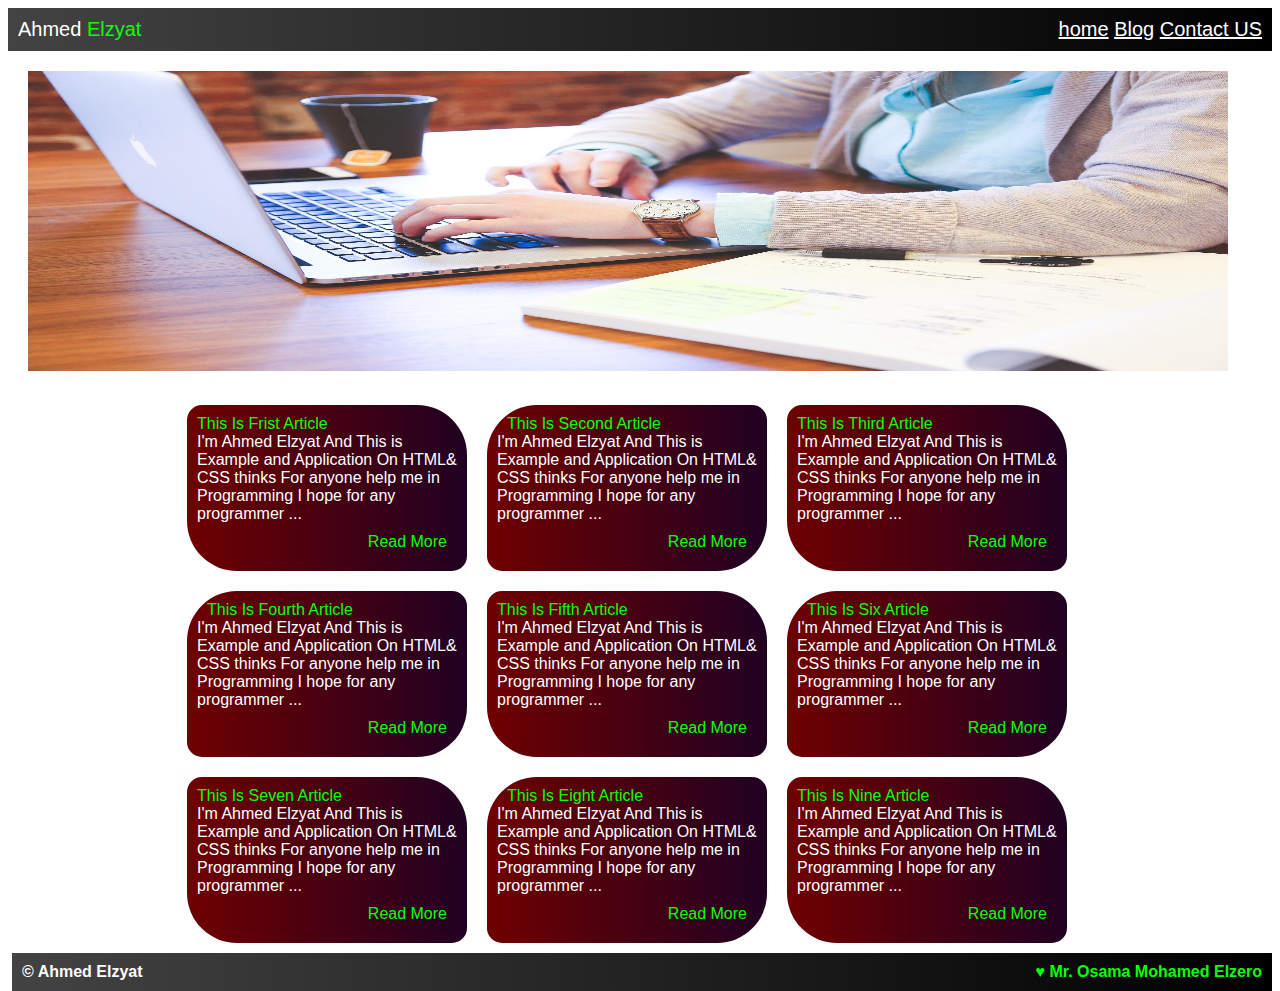
<file: index.html>
<!DOCTYPE html>
<html lang="en">
    <head>
        <meta charset="UTF-8">
        <title>Ahmed Elzyat</title>
        <link rel="stylesheet" href="index.css">
    </head>
    <body>
        <header>
            Ahmed <span>Elzyat</span>
            <div>
                <a href="index.html" target="_blank">home</a>
                <a href="#" target="_blank">Blog</a>
                <a href="contact.html" target="_blank">Contact US</a>
            </div>
        </header>
        <img src="tophead.jpg" alt="top head" class="tophead">
        <div class="art">
            <article class="art1">
                <span class="art1">This Is Frist Article</span> <br> I'm Ahmed Elzyat And This is Example and Application On HTML& CSS thinks For anyone help me in Programming I hope for any programmer ...<br> <div class="readmore">Read More</div>
            </article>
            <article class="art2">
                <span class="art3">This Is Second Article</span> <br> I'm Ahmed Elzyat And This is Example and Application On HTML& CSS thinks For anyone help me in Programming I hope for any programmer ...<br> <div class="readmore">Read More</div>
            </article>
            <article class="art1">
                <span class="art1">This Is Third Article</span> <br> I'm Ahmed Elzyat And This is Example and Application On HTML& CSS thinks For anyone help me in Programming I hope for any programmer ...<br> <div class="readmore">Read More</div>
            </article>
            <article class="art2">
                <span class="art3">This Is Fourth Article</span> <br> I'm Ahmed Elzyat And This is Example and Application On HTML& CSS thinks For anyone help me in Programming I hope for any programmer ...<br> <div class="readmore">Read More</div>
            </article>
            <article class="art1">
                <span class="art1">This Is Fifth Article</span> <br> I'm Ahmed Elzyat And This is Example and Application On HTML& CSS thinks For anyone help me in Programming I hope for any programmer ...<br> <div class="readmore">Read More</div>
            </article>
            <article class="art2">
                <span class="art3">This Is Six Article</span> <br> I'm Ahmed Elzyat And This is Example and Application On HTML& CSS thinks For anyone help me in Programming I hope for any programmer ...<br> <div class="readmore">Read More</div>
            </article>
            <article class="art1">
                <span class="art1">This Is Seven Article</span> <br> I'm Ahmed Elzyat And This is Example and Application On HTML& CSS thinks For anyone help me in Programming I hope for any programmer ...<br> <div class="readmore">Read More</div>
            </article>
            <article class="art2">
                <span class="art3">This Is Eight Article</span> <br> I'm Ahmed Elzyat And This is Example and Application On HTML& CSS thinks For anyone help me in Programming I hope for any programmer ...<br> <div class="readmore">Read More</div>
            </article>
            <article class="art1">
                <span class="art1">This Is Nine Article</span> <br> I'm Ahmed Elzyat And This is Example and Application On HTML& CSS thinks For anyone help me in Programming I hope for any programmer ...<br> <div class="readmore">Read More</div>
            </article>
        </div>
        <aside>
        </aside>
        <div class="footer">
            &copy; Ahmed Elzyat <span class="elzero">&hearts; Mr. Osama Mohamed Elzero</span>
        </div>
    </body>
</html>
</file>
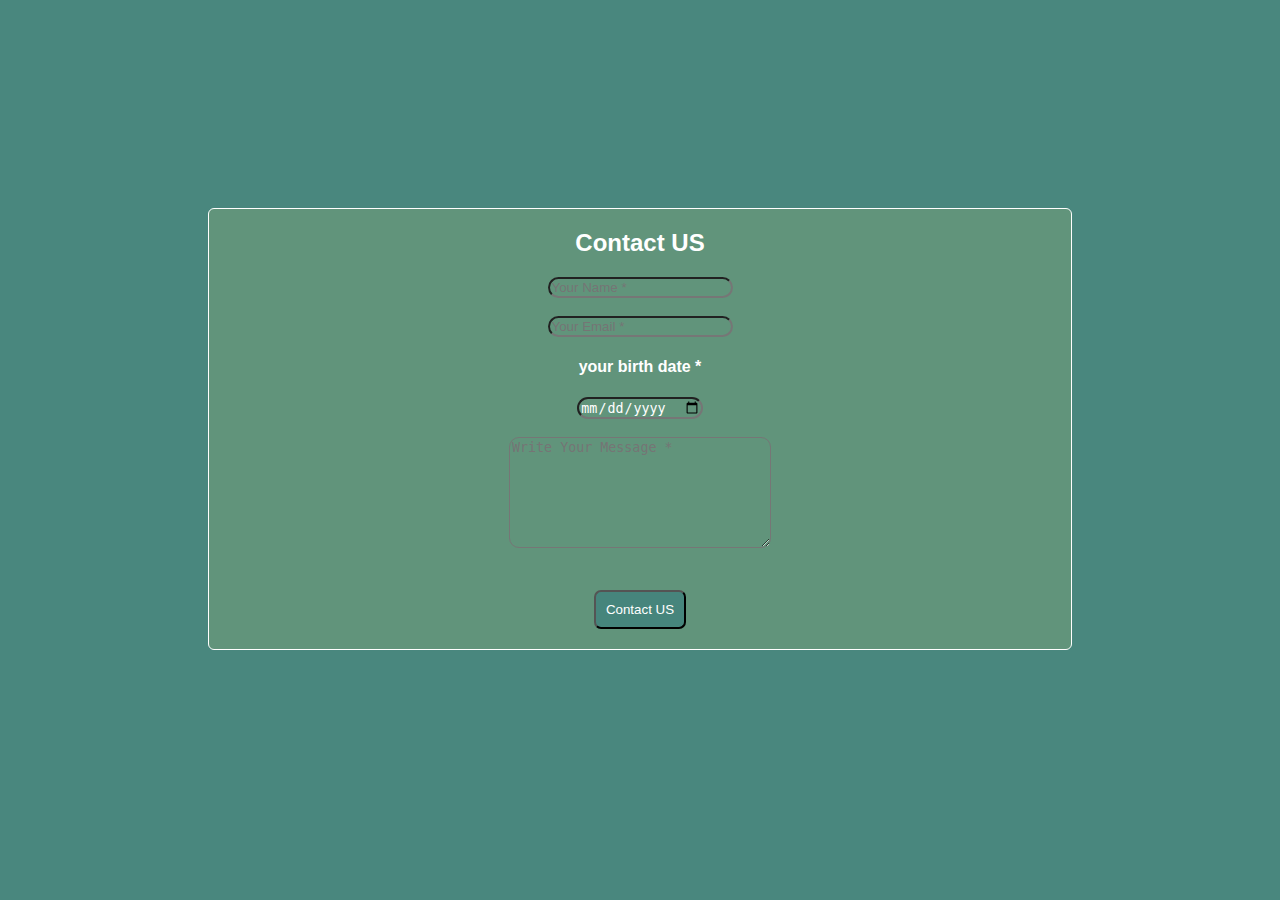
<file: contact.html>
<!DOCTYPE html>
<html lang="en">
    <head>
        <meta charset="UTF-8">
        <title>Ahmed Elzyat</title>
        <link rel="stylesheet" href="style.css">
    </head>
    <body>
        <div>
            <form action="#">
            <h2 class="header">Contact US</h2>
            <input class="name" type="text" name="Your Name" placeholder="Your Name *" required="required"/>
            <br> <br>
            <input class="email" type="email" name="Your Email" placeholder="Your Email *" required="required"/>
            <br> 
            <h4 class="birth">your birth date *</h4>
            <input class="date" type="date" name="yourbirthmonth" placeholder="month" size="2px" required="required"/>
            <br> <br>
            <textarea name="yourmessage" placeholder="Write Your Message *" cols="30" rows="7" required="required"></textarea>
            <br> <br>
            <input class="submit" type="submit" name="Contact US" value="Contact US">
        </div>
    </body>
</html>
</file>
<file: index.css>
body
{
    font-family: 'Gill Sans', 'Gill Sans MT', Calibri, 'Trebuchet MS', sans-serif;
}
header
{
    background: #000000;  /* fallback for old browsers */
background: -webkit-linear-gradient(to right, #434343, #000000);  /* Chrome 10-25, Safari 5.1-6 */
background: linear-gradient(to right, #434343, #000000); /* W3C, IE 10+/ Edge, Firefox 16+, Chrome 26+, Opera 12+, Safari 7+ */

    color: white;
    padding: 10px;
    font-size: 20px;
}
div
{
    float: right;
}
a
{
    color: white;
}
a:hover
{
    text-decoration: overline;
    text-decoration-color: rgb(0, 255, 0);
    color: rgb(10, 255, 10);
}
span
{
    color: rgb(10, 255, 10);
}
article
{
    width: 260px;
    padding: 10px;
    background: #200122;  /* fallback for old browsers */
background: -webkit-linear-gradient(to right, #6f0000, #200122);  /* Chrome 10-25, Safari 5.1-6 */
background: linear-gradient(to right, #6f0000, #200122); /* W3C, IE 10+/ Edge, Firefox 16+, Chrome 26+, Opera 12+, Safari 7+ */

    color: white;
    float: left;
    margin: 10px;
}
.art1
{
    border-radius: 15px 50px;
}
.readmore
{
    color: rgb(10, 255, 10);
    margin: 10px;
}
.art
{
    width: 1095px;
}
.footer
{
    width: 1240px;
    background: #000000;  /* fallback for old browsers */
background: -webkit-linear-gradient(to right, #434343, #000000);  /* Chrome 10-25, Safari 5.1-6 */
background: linear-gradient(to right, #434343, #000000); /* W3C, IE 10+/ Edge, Firefox 16+, Chrome 26+, Opera 12+, Safari 7+ */

    color: white;
    padding: 10px;
    font-weight: bold;
}
.elzero
{
    float: right;
}
.art2
{
    border-radius: 50px 15px;
}
.art3
{
    margin: 10px;
}
.tophead
{
    height: 300px;
    width: 1200px;
    margin: 10px;
    padding: 10px;
    text-align: center;
}
</file>
<file: style.css>
body
{
    text-align: center;
    background-color: rgba(70, 133, 124, 0.986);
    font-family: 'Franklin Gothic Medium', 'Arial Narrow', Arial, sans-serif;
    padding: 200px;
}
h2, h4
{
    color: white;
}
.name, .email, .date
{
    border-radius: 50px;
    background-color: rgb(97, 148, 123);
    color: white;
    
}
textarea
{
    border-radius: 10px;
    background-color: rgb(97, 148, 123);
    color: white;
}
div
{
    border: 1px solid white;
    background-color: rgb(97, 148, 123);
    border-radius: 6px;
}
.submit
{
    background-color: rgb(70, 133, 124);
    color:white;
    margin: 20px;
    padding: 10px;
    border-radius: 7px;
}
</file>
